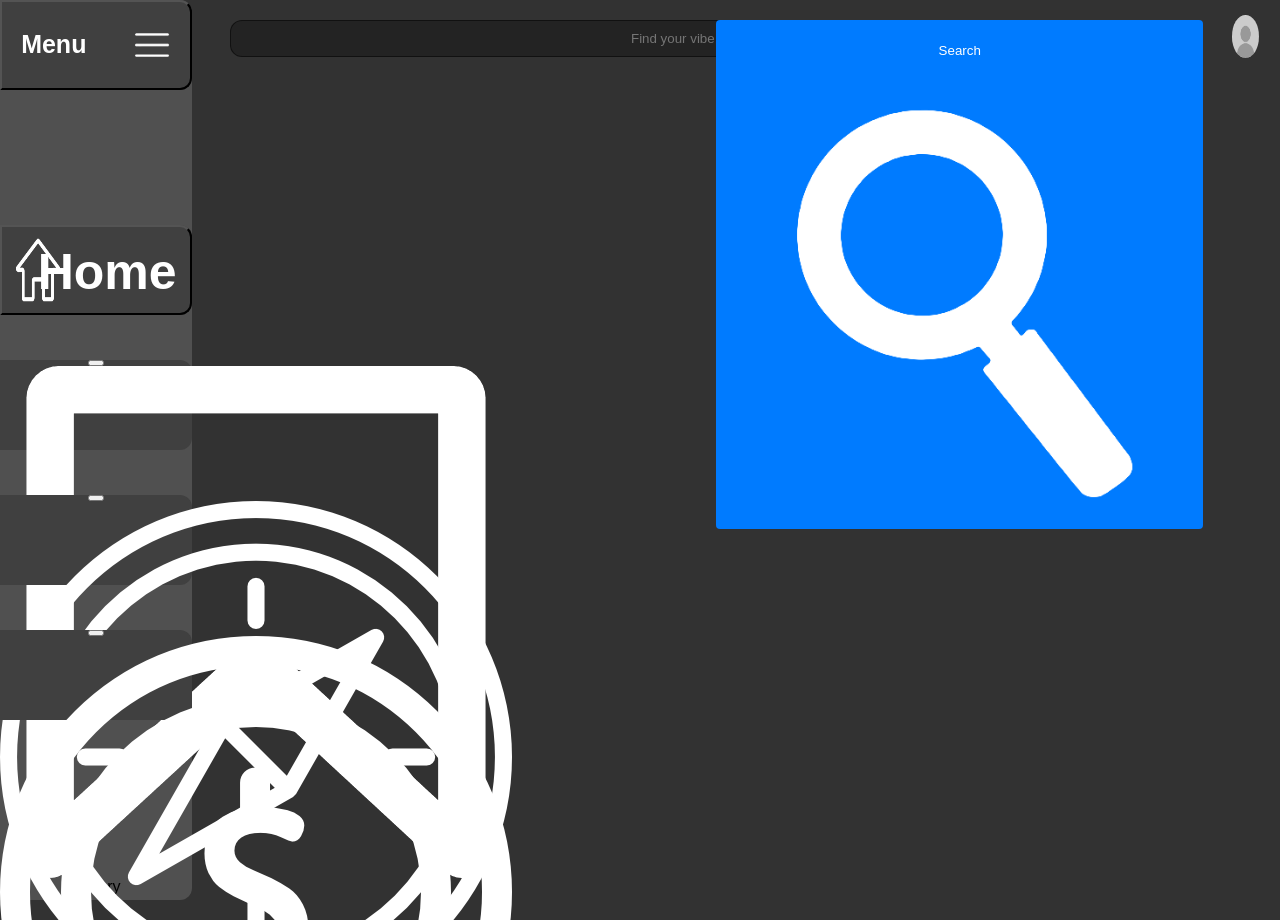
<file: index.html>
<html lang="en">
<head>
    <meta charset="UTF-8">
    <meta name="viewport" content="width=device-width, initial-scale=1.0">
    <title>Music Site</title>
    <link rel="stylesheet" href="style.css">
</head>
<body>
    <input type="text" id="searchBox" placeholder="Find your vibe...">
    <button id="searchButton">
        <p id="searchtext">Search</p>
        <image id="searchicon" src="Assets/search.png" alt="Search Icon">
    </button>
    <div id="results"></div>
    <button id="ProfileButton">
        <image id="profilepng" src="Assets/Profile.png" alt="Profile Icon">
    </button>
    <container id="profile">
        <box id="profile1"></box>
        <box id="profile2"></box>
        <box id="profile3"></box>
        <box id="profile4"></box>
        <box id="profile5"></box>
    </container>
    <container id="container1">
        <box id="box1">
            <button id="closebutton">
                <image id="close" src="Assets/menu.png" alt="Close Icon">
                <p id="menutext">Menu</p>
            </button>
        </box>
        <box id="box2">
            <button id="Button2" onclick="location.href='index.html'"></button>
            <image id="homeicon" src="Assets/home.png" alt="Home Icon">
            <a id="home">Home</a>
        </box>
        <box id="box3">
            <button id="Button3" onclick="location.href='library.html'"></button>
            <image id="libraryicon" src="Assets/library.png" alt="Library Icon">
            <a id="library">Library</a>
        </box>
        <box id="box4">
            <button id="Button4" onclick="location.href='discover.html'"></button>
            <image id="discovericon" src="Assets/discover.png" alt="Discover Icon">
            <a id="discover">Discover</a>
        </box>
        <box id="box5">
            <button id="Button5" onclick="alert('Thank you for your support!')"></button>
            <image id="donateicon" src="Assets/donate.png" alt="Donate Icon">
            <a id="donate">Donate</a>
        </box>
        <p id="version">Version 1.0</p>
    </container>
    <script src="main.js"></script>
</body>
</html>
</file>
<file: style.css>
body {
    font-family: Arial, sans-serif;
    margin: 0;
    padding: 0;
    background-color: rgb(50, 50, 50);
}
#searchBox {
    position: fixed;
    right: 12%;
    width: 70%;
    padding: 10px;
    border: 1px solid rgb(0, 0, 0, 0.5);
    background-color: rgb(32, 32, 32, 0.8);
    border-radius: 12px;
    box-sizing: border-box;
    text-align: center;
    color: rgb(255, 255, 255, 1);
}
#searchButton {
    position: fixed;
    right: 6%;
    padding: 10px 20px;
    background-color: #007bff;
    color: white;
    border: none;
    border-radius: 4px;
    cursor: pointer;
}
#searchButton:hover {
    background-color: #0056b3;
    transition: background-color 0.1s;
    transition: transform 0.2s;
    transform: scale(1.05);
}
#searchButton:active {
    background-color: #004080;
    transition: background-color 0.1s;
    transition: transform 0.2s;
    transform: scale(0.95);
}
#results {
    margin-top: 20px;
}
#container1 {
    position: fixed;
    top: 0%;
    left: 0%;
    width: 15%;
    height: 100%;
    background-color: rgb(80, 80, 80);
    border-bottom-right-radius: 12px;
    border-top-right-radius: 12px;
    box-sizing: border-box;
    text-align: center;
    #box1 {
    position: fixed;
    top: 0%;
    left: 0%;
    width: 15%;
    height: 10%;
    background-color: rgb(64, 64, 64);
    border-top-right-radius: 12px;
    border-bottom-right-radius: 12px;
    box-sizing: border-box;
    text-align: center;
    #menutext {
    position: absolute;
    top: 5%;
    right: 55%;
    font-size: 25px;
    font-weight: bold;
    color: rgb(255, 255, 255);
    }
    #close {
    position: absolute;
    top: 22.5%;
    right: 8%;
    width: 50px;
    height: 50px;
    }
    #closeButton {
    position: center;
    top: 50%;
    left: 0%;
    width: 100%;
    height: 100%;
    border-top-right-radius: 12px;
    border-bottom-right-radius: 12px;
    background-color: rgb(64, 64, 64);
    }
    #closebutton:hover {
    background-color: rgb(72, 72, 72);
    transition: background-color 0.1s;
    }
    #closebutton:active {
    background-color: rgb(56, 56, 56);
    transition: background-color 0.1s;
    }
    }
    #box2 {
    position: fixed;
    top: 25%;
    left: 0%;
    width: 15%;
    height: 10%;
    background-color: rgb(64, 64, 64);
    border-top-right-radius: 12px;
    border-bottom-right-radius: 12px;
    box-sizing: border-box;
    text-align: center;
    #button2 {
    position: center;
    top: 50%;
    width: 100%;
    height: 100%;
    background-color: transparent;
    border-bottom-right-radius: 12px;
    border-top-right-radius: 12px;
    }
    }
    #box2:hover {
    background-color: rgb(72, 72, 72);
    transition: background-color 0.1s;
    }
    #box2:active {
    background-color: rgb(56, 56, 56);
    transition: background-color 0.1s;
    }
    #box3 {
    position: fixed;
    top: 40%;
    left: 0%;
    width: 15%;
    height: 10%;
    background-color: rgb(64, 64, 64);
    border-top-right-radius: 12px;
    border-bottom-right-radius: 12px;
    box-sizing: border-box;
    text-align: center;
    }
    #box3:hover {
    background-color: rgb(72, 72, 72);
    transition: background-color 0.1s;
    }
    #box3:active {
    background-color: rgb(56, 56, 56);
    transition: background-color 0.1s;
    }
    #box4 {
    position: fixed;
    top: 55%;
    left: 0%;
    width: 15%;
    height: 10%;
    background-color: rgb(64, 64, 64);
    border-top-right-radius: 12px;
    border-bottom-right-radius: 12px;
    box-sizing: border-box;
    text-align: center;
    }
    #box4:hover {
    background-color: rgb(72, 72, 72);
    transition: background-color 0.1s;
    }
    #box4:active {
    background-color: rgb(56, 56, 56);
    transition: background-color 0.1s;
    }
    #box5 {
    position: fixed;
    top: 70%;
    left: 0%;
    width: 15%;
    height: 10%;
    background-color: rgb(64, 64, 64);
    border-top-right-radius: 12px;
    border-bottom-right-radius: 12px;
    box-sizing: border-box;
    text-align: center;
    }
    #box5:hover {
    background-color: rgb(72, 72, 72);
    transition: background-color 0.1s;
    }
    #box5:active {
    background-color: rgb(56, 56, 56);
    transition: background-color 0.1s;
    }
}
#profileButton {
    position: fixed;
    top: 1.6%;
    right: 1.2%;
    width: 3%;
    height: 5%;
    background-color: transparent;
    border: none;
    cursor: pointer;
    #profilepng {
    width: 100%;
    height: 100%;
    background-color: transparent;
    shape-outside: circle(50%);
    border-radius: 50%;
}
}
#profileButton:hover {
    #profilepng {
    transition: transform 0.2s;
    transform: scale(1.05);
    }
}
#profileButton:active {
    #profilepng {
    transition: transform 0.2s;
    transform: scale(0.95);
    }
}
#profile {
    position: fixed;
    width: 4.25%;
    height: 55%;
    top: 10%;
    right: -10%;
    background-color: rgb(100, 100, 100);
    border-radius: 12px;
}
    #profile1 {
        position: absolute;
        width: 80%;
        height: 10%;
        top: 5%;
        right: 10%;
        background-color: rgb(255, 255, 255);
        border-radius: 12px;
        transition: transform 0.2s, translateX 0.2s;
    }
    #profile1:hover {
        background-color: rgb(220, 220, 220);
        transition: background-color 0.1s;
        transition: transform 0.2s, translateX 0.2s;
        transform: scaleX(3) translateX(-33.5%);
    }
    #profile1:active {
        background-color: rgb(200, 200, 200);
        transition: background-color 0.1s;
    }
    #profile2 {
        position: absolute;
        width: 80%;
        height: 10%;
        top: 25%;
        right: 10%;
        background-color: rgb(255, 255, 255);
        border-radius: 12px;
        transition: transform 0.2s, translateX 0.2s;
    }
    #profile2:hover {
        background-color: rgb(220, 220, 220);
        transition: background-color 0.1s;
        transition: transform 0.2s, translateX 0.2s;
        transform: scaleX(3) translateX(-33.5%);
    }
    #profile2:active {
        background-color: rgb(200, 200, 200);
        transition: background-color 0.1s;
    }
    #profile3 {
        position: absolute;
        width: 80%;
        height: 10%;
        top: 45%;
        right: 10%;
        background-color: rgb(255, 255, 255);
        border-radius: 12px;
        transition: transform 0.2s, translateX 0.2s;
    }
    #profile3:hover {
        background-color: rgb(220, 220, 220);
        transition: background-color 0.1s;
        transition: transform 0.2s, translateX 0.2s;
        transform: scaleX(3) translateX(-33.5%);
    }
    #profile3:active {
        background-color: rgb(200, 200, 200);
        transition: background-color 0.1s;
    }
    #profile4 {
        position: absolute;
        width: 80%;
        height: 10%;
        top: 65%;
        right: 10%;
        background-color: rgb(255, 255, 255);
        border-radius: 12px;
        transition: transform 0.2s, translateX 0.2s;
    }
    #profile4:hover {
        background-color: rgb(220, 220, 220);
        transition: background-color 0.1s;
        transition: transform 0.2s, translateX 0.2s;
        transform: scaleX(3) translateX(-33.5%);
    }
    #profile4:active {
        background-color: rgb(200, 200, 200);
        transition: background-color 0.1s;
    }
    #profile5 {
        position: absolute;
        width: 80%;
        height: 10%;
        top: 85%;
        right: 10%;
        background-color: rgb(255, 255, 255);
        border-radius: 12px;
        transition: transform 0.2s, translateX 0.2s;
    }
    #profile5:hover {
        background-color: rgb(220, 220, 220);
        transition: background-color 0.1s;
        transition: transform 0.2s, translateX 0.2s;
        transform: scaleX(3) translateX(-33.5%);
    }
    #profile5:active {
        background-color: rgb(200, 200, 200);
        transition: background-color 0.1s;
    }
    #home {
        position: absolute;
        top: 20%;
        right: 8%;
        font-size: 50px;
        color: rgb(255, 255, 255);
        font-weight: bold;
        pointer-events: none;
    }
    #homeicon {
        position: absolute;
        top: 10%;
        right: 67.5%;
        width: 25%;
        height: 80%;
        pointer-events: none;
    }
</file>
